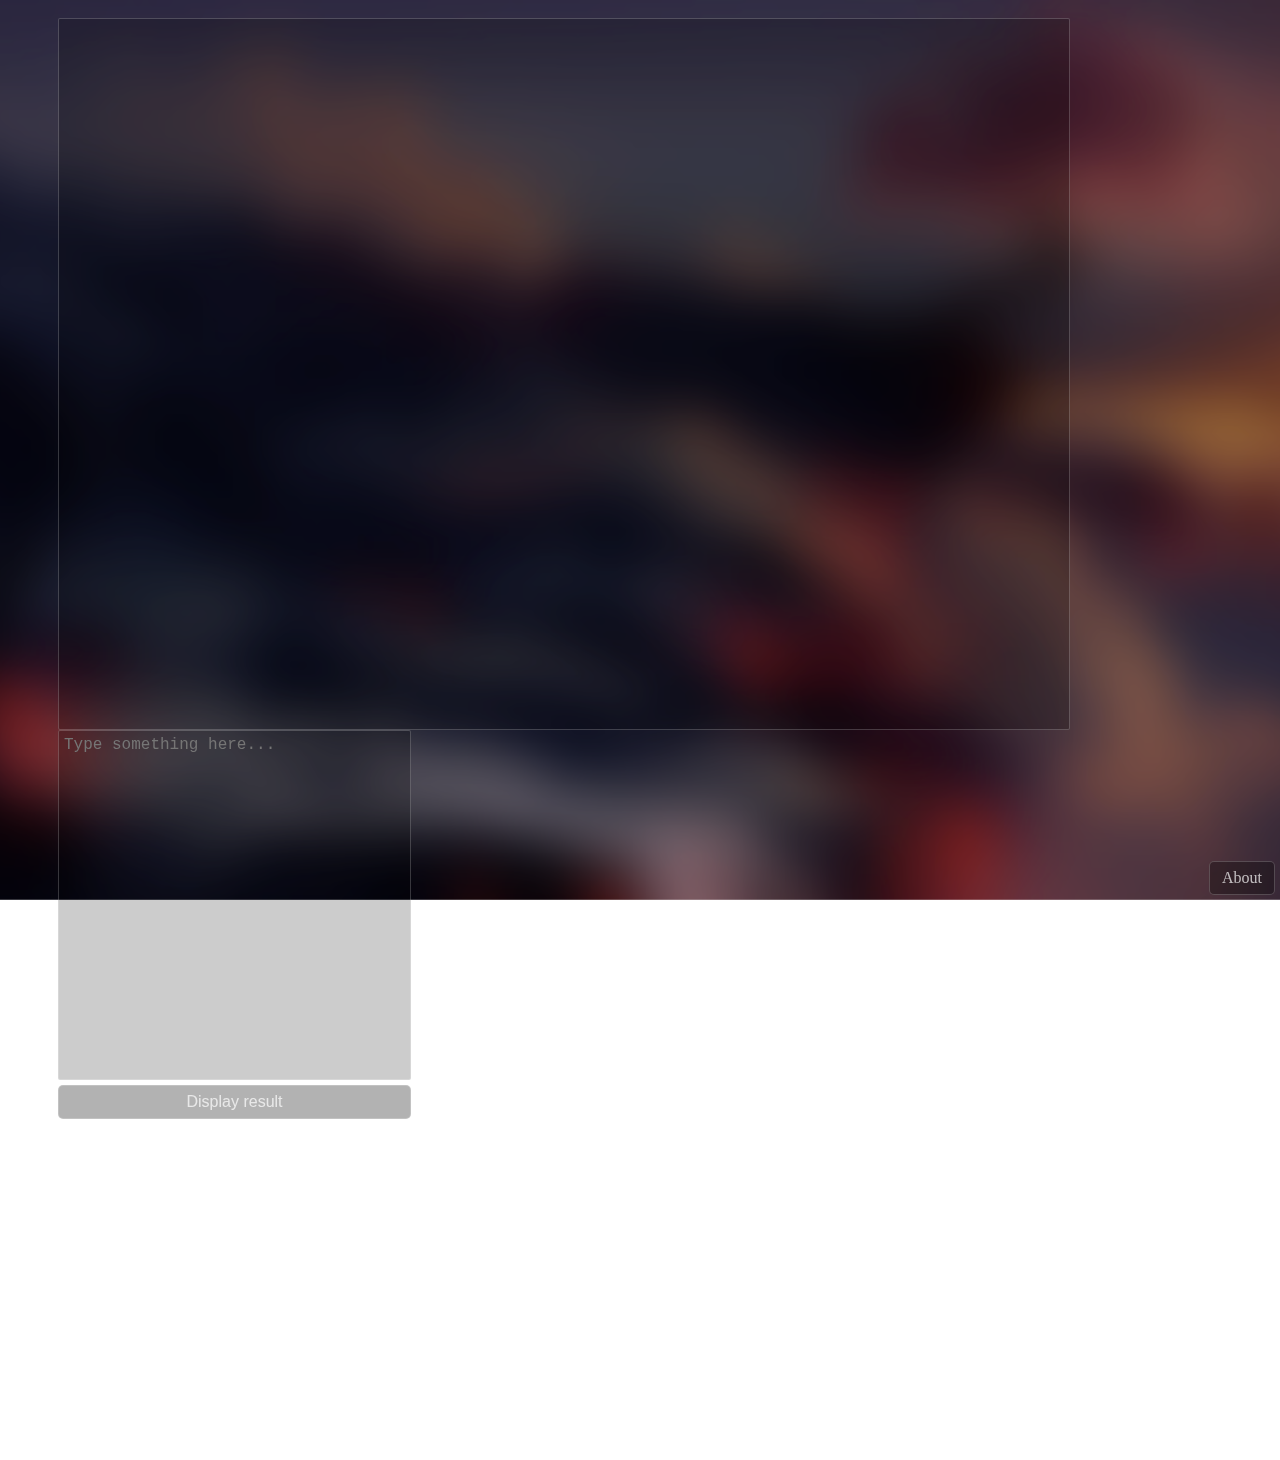
<file: index.html>
<html>
    <head>
        <script src="https://ajax.googleapis.com/ajax/libs/jquery/3.1.1/jquery.min.js"></script>
        <!-- <link rel="stylesheet" href="https://maxcdn.bootstrapcdn.com/bootstrap/3.3.7/css/bootstrap.min.css" integrity="sha384-BVYiiSIFeK1dGmJRAkycuHAHRg32OmUcww7on3RYdg4Va+PmSTsz/K68vbdEjh4u" crossorigin="anonymous"> -->
        <!-- <link rel="stylesheet" href="https://maxcdn.bootstrapcdn.com/bootstrap/3.3.7/css/bootstrap-theme.min.css" integrity="sha384-rHyoN1iRsVXV4nD0JutlnGaslCJuC7uwjduW9SVrLvRYooPp2bWYgmgJQIXwl/Sp" crossorigin="anonymous"> -->
        <script src="https://maxcdn.bootstrapcdn.com/bootstrap/3.3.7/js/bootstrap.min.js" integrity="sha384-Tc5IQib027qvyjSMfHjOMaLkfuWVxZxUPnCJA7l2mCWNIpG9mGCD8wGNIcPD7Txa" crossorigin="anonymous"></script>
        <link rel="stylesheet" href="style.css">
    </head>
    <body>
        <img src="back.jpeg" style="width: 100%; height: 100%; position:fixed; z-index: -1;">
        <div style="padding: 10px 50px; margin: 0 auto;">
            <svg id="svg" width="1000px" height="700px"></svg>
            <div style="display: inline-block; vertical-align: top;">
                <textarea id="textarea" style="resize: none; height: 350px; width: 100%;" placeholder="Type something here..."></textarea>
                <button id="button" class="btn btn-primary" style="width: 100%; margin-top: 5px; margin-bottom: 5px;">Display result</button>
                <div id="inf" style="height: 318px; overflow: auto;">
                </div>
            </div>
            <a id="about" class="btn btn-primary" style="position: absolute; bottom: 5px; right: 5px;" href="about.html">About</a>
        </div>
    </body>
</html>
<style>
 #svg, #textarea{
     /* border: 2px solid grey; */
 }
 p {
     font-size: 22px;
     padding: 3px 10px;
     margin: 0;
     font-weight: 800;
 }
</style>
<script>

 let f = () => {
     $("#svg").html("");
     $("#inf").html("");

     let minX = 1<<30, minY = 1<<30, maxX = -(1<<30), maxY = -(1<<30);

     let get = (p) => {
         console.warn(p);
         let r = {x: p.x, y: p.y};
         r.x -= minX;
         r.y -= minY;
         r.x /= (maxX - minX);
         r.y /= (maxY - minY);
         r.y = 1 - r.y;
         r.x *= 0.8;
         r.y *= 0.8;
         r.x += 0.1;
         r.y += 0.1;
         r.x *= 1000;
         r.y *= 700;
         console.warn(r);
         return r;
     }

     let det = (a, b, c) => {
         return a.x * b.y + b.x * c.y + c.x * a.y - a.y * b.x - b.y * c.x - c.y * a.x;
     }
     let points = [];
     $("#textarea").val().split("\n").forEach((line, index) => {
         points.push({x: parseFloat($.trim(line).split(/\s+/)[0]), y: parseFloat($.trim(line).split(/\s+/)[1])});
     });
     for (let i = 0; i < points.length; i += 1) {
         minX = Math.min(minX, points[i].x);
         minY = Math.min(minY, points[i].y);
         maxX = Math.max(maxX, points[i].x);
         maxY = Math.max(maxY, points[i].y);
     }
     let crt = 0;
     for (let i = 0; i < points.length; i += 1) {
         if (points[i].x < points[crt].x) {
             crt = i;
         } else if (points[i].x === points[crt].x && points[i].y < points[crt].y) {
             crt = i;
         }
     }
     let crt2 = 0;
     for (let i = 0; i < points.length; i += 1) {
         if (points[i].x > points[crt2].x) {
             crt2 = i;
         } else if (points[i].x === points[crt2].x && points[i].y < points[crt2].y) {
             crt2 = i
         }
     }
     let strt = crt;
     let stp = crt2;
     let sol = [points[crt], points[(crt + 1) % points.length]];
     crt = (crt + 2) % points.length;
     do {
         while (sol.length >= 2 && det(sol[sol.length - 2], sol[sol.length - 1], points[crt]) >= 0) {
             sol.pop();
         }
         sol.push(points[crt]);
         crt++;
         if (crt >= points.length) {
             crt -= points.length;
         }
     } while (crt !== strt);
     while (sol.length >= 2 && det(sol[sol.length - 2], sol[sol.length - 1], points[crt]) >= 0) {
         sol.pop();
     }

     for (let i = 0; i < sol.length; i += 1) {
         $("#inf").append(`<p>${sol[i].x} ${sol[i].y}</p>`);
     }

     let go = (v, c, l, t) => {
         let pathD = "";
         let texts = [];
         for (let i = 0; i < v.length; i += 1) {
             if (!i) {
                 pathD += "M "
             } else {
                 pathD += "L ";
             }
             pathD += `${get(v[i]).x} ${get(v[i]).y} `;
             let point = document.createElementNS("http://www.w3.org/2000/svg", "circle");
             point.setAttribute("cx", get(v[i]).x);
             point.setAttribute("cy", get(v[i]).y);
             point.setAttribute("r", 5);
             point.setAttribute("fill", l);
             $("#svg").append(point);

             let txt = document.createElementNS("http://www.w3.org/2000/svg", "text");
             txt.innerHTML = `(${v[i].x},${v[i].y})`;
             txt.setAttribute("text-anchor", "left");
             txt.setAttribute("user-select", "none");
             txt.setAttribute("font-size", "22px");
             txt.setAttribute("font-weight", "800");
             txt.setAttribute("x", get(v[i]).x + 14);
             txt.setAttribute("y", get(v[i]).y + 17);
             txt.setAttribute("fill", t);
             texts.push(txt);
         }
         pathD += "z";
         let path = document.createElementNS("http://www.w3.org/2000/svg", "path");
         path.setAttribute("d", pathD);
         path.setAttribute("stroke", c);
         path.setAttribute("stroke-width", 4);
         path.setAttribute("fill", "transparent");
         $("svg").append(path);

         texts.forEach((text) => {
             $("#svg").append(text);
         });
     };

     go(points, "rgba(255,255,255,0.1)", "rgba(255,255,255,0.5)", "rgba(255,255,255,0.5)");
     go(sol, "rgba(255,255,255,0.7)", "rgba(255,255,255,0.9)","rgba(255,255,255,1)");
 }
 $("#button").click(f);
</script>
</file>
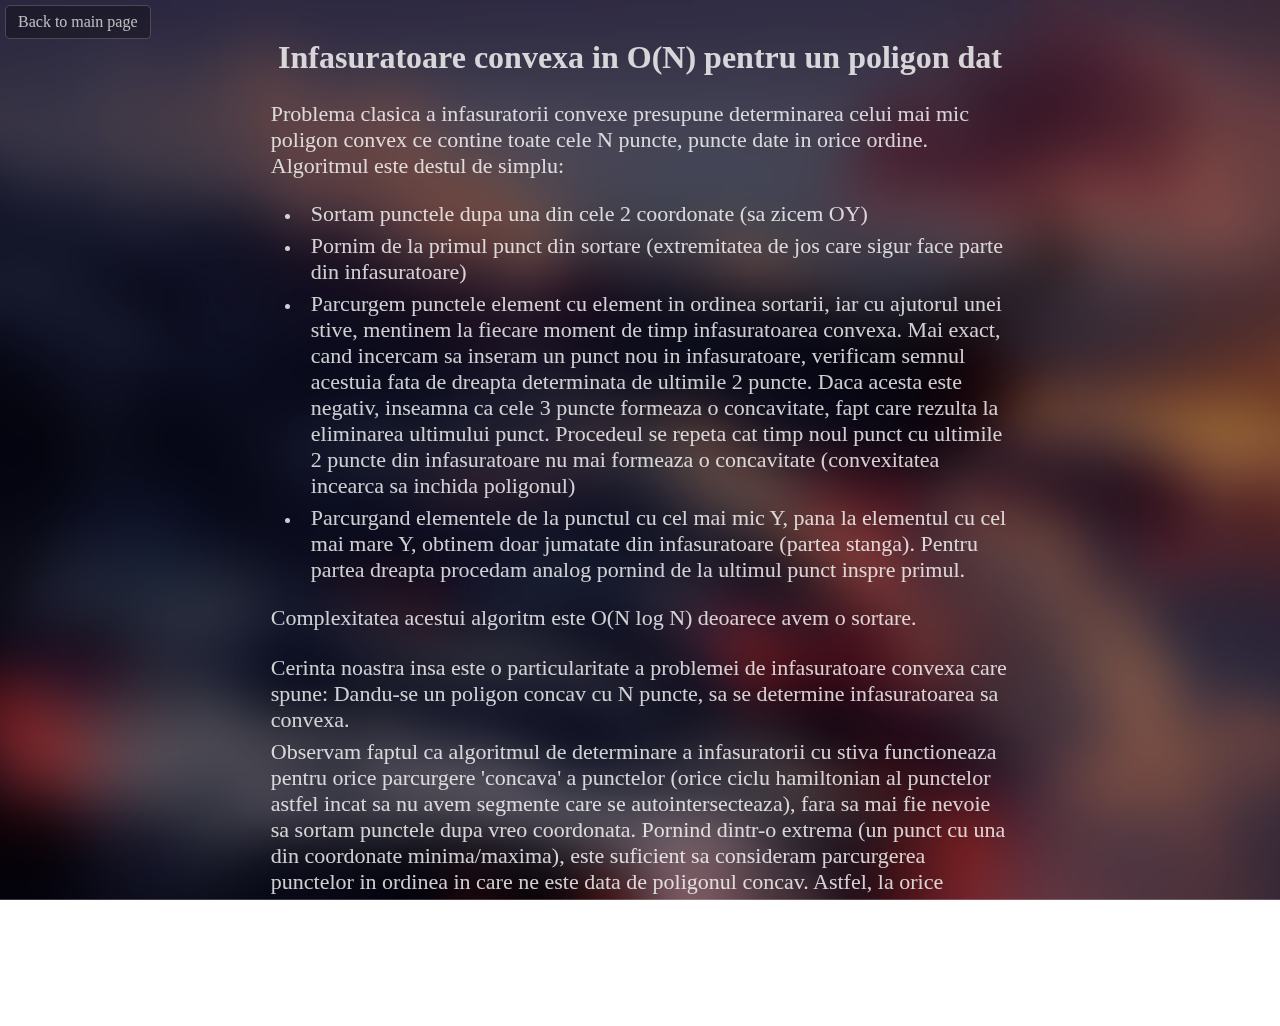
<file: about.html>
<html>
    <head>
        <script src="https://ajax.googleapis.com/ajax/libs/jquery/3.1.1/jquery.min.js"></script>
        <!-- <link rel="stylesheet" href="https://maxcdn.bootstrapcdn.com/bootstrap/3.3.7/css/bootstrap.min.css" integrity="sha384-BVYiiSIFeK1dGmJRAkycuHAHRg32OmUcww7on3RYdg4Va+PmSTsz/K68vbdEjh4u" crossorigin="anonymous"> -->
        <!-- <link rel="stylesheet" href="https://maxcdn.bootstrapcdn.com/bootstrap/3.3.7/css/bootstrap-theme.min.css" integrity="sha384-rHyoN1iRsVXV4nD0JutlnGaslCJuC7uwjduW9SVrLvRYooPp2bWYgmgJQIXwl/Sp" crossorigin="anonymous"> -->
        <script src="https://maxcdn.bootstrapcdn.com/bootstrap/3.3.7/js/bootstrap.min.js" integrity="sha384-Tc5IQib027qvyjSMfHjOMaLkfuWVxZxUPnCJA7l2mCWNIpG9mGCD8wGNIcPD7Txa" crossorigin="anonymous"></script>
        <link rel="stylesheet" href="style.css">
    </head>
    <body>
        <img src="back.jpeg" style="width: 100%; height: 100%; position:fixed; z-index: -1;">
        <a href="index.html" class="btn btn-primary" style="position: absolute; top: 5px; left: 5px;">Back to main page</a>
        <div style="padding: 10px 50px; margin: 0 auto; max-width: 60%;">
            <h1 class="text-center">Infasuratoare convexa in O(N) pentru un poligon dat</h2>
            <p>Problema clasica a infasuratorii convexe presupune determinarea celui mai mic poligon convex ce contine toate cele N puncte, puncte date in orice ordine. Algoritmul este destul de simplu:</p>
            <ul>
                <li><p>Sortam punctele dupa una din cele 2 coordonate (sa zicem OY)</p></li>
                <li><p>Pornim de la primul punct din sortare (extremitatea de jos care sigur face parte din infasuratoare)</p></li>
                <li><p>Parcurgem punctele element cu element in ordinea sortarii, iar cu ajutorul unei stive, mentinem la fiecare moment de timp infasuratoarea convexa. Mai exact, cand incercam sa inseram un punct nou in infasuratoare, verificam semnul acestuia fata de dreapta determinata de ultimile 2 puncte. Daca acesta este negativ, inseamna ca cele 3 puncte formeaza o concavitate, fapt care rezulta la eliminarea ultimului punct. Procedeul se repeta cat timp noul punct cu ultimile 2 puncte din infasuratoare nu mai formeaza o concavitate (convexitatea incearca sa inchida poligonul)</p></li>
                <li><p>Parcurgand elementele de la punctul cu cel mai mic Y, pana la elementul cu cel mai mare Y, obtinem doar jumatate din infasuratoare (partea stanga). Pentru partea dreapta procedam analog pornind de la ultimul punct inspre primul.</p></li>
            </ul>
            <p> Complexitatea acestui algoritm este O(N log N) deoarece avem o sortare.</p>
            <br>
            <p>Cerinta noastra insa este o particularitate a problemei de infasuratoare convexa care spune: Dandu-se un poligon concav cu N puncte, sa se determine infasuratoarea sa convexa.</p>
            <p>Observam faptul ca algoritmul de determinare a infasuratorii cu stiva functioneaza pentru orice parcurgere 'concava' a punctelor (orice ciclu hamiltonian al punctelor astfel incat sa nu avem segmente care se autointersecteaza), fara sa mai fie nevoie sa sortam punctele dupa vreo coordonata. Pornind dintr-o extrema (un punct cu una din coordonate minima/maxima), este suficient sa consideram parcurgerea punctelor in ordinea in care ne este data de poligonul concav. Astfel, la orice moment de timp putem mentine infasuratoarea fara a permite sa formam o concavitate pentru oricare 3 puncte consecutive selectate. Deasemenea, infasuratoarea poate fi determinata dintr-o singura parcurgere.</p>
            <p>Complexitatea algoritmului in acest caz particular: O(N)</p>
        </div>
    </body>
</html>
<style>
 p {
     font-size: 22px;
     padding: 3px 10px;
     margin: 0;
 }
</style>
</file>
<file: style.css>
body {
    font-family: Avenir;
    color: rgba(255, 255, 255, 0.8);
}

.hidden {
    display: none;
}

.btn {
    user-select: none;
    font-size: medium;
    background-color: rgba(0, 0, 0, 0.3);
    border: 1px transparent;
    color: rgba(255, 255, 255, 0.7);
    padding: 7px 12px;
    border-radius: 5px;
    cursor: pointer;
    transition: all 0.3s;
    border: 1px solid rgba(255, 255, 255, 0.2);
}

.btn:hover, .btn:active, .btn:focus {
    background-color: rgba(255, 255, 255, 0.2);
}

input {
    font-size: 1em;
    background-color: white;
}

img {
    top: 0px;
    left: 0px;
    object-fit: cover;
}

#fun-with-words {
    padding: 5%;
    margin: 0 auto;
}

input, textarea, svg {
    transition: all ease 0.2s;
    background-color: rgba(0, 0, 0, 0.2);
    border-radius: 2px;
    border: 1px solid rgba(255, 255, 255, 0.2);
    color: rgba(255, 255, 255, 0.8);
    padding: 5px;
}

textarea, input, button {
    outline: none;
}

input:focus, textarea:focus {
    background-color: rgba(255, 255, 255, 0.2);
    border-color: rgba(255, 255, 255, 0.4);
}

textarea {
    font-size: 16px;
    width: 195px;
    height: 300px;
}

h3 {
    margin-bottom: 3px;
    margin-top: 3px;
}

h4 {
    margin-bottom: 5px;
    margin-top: 5px;
}

h2 {
    margin-bottom: 7px;
    margin-top: 7px;
}

.warning-text {
    /*color: #ff2b2b;*/
    font-size: 16px;
    background-color: rgba(255, 255, 255, 0.2);
    padding: 3px 10px;
    border-radius: 6px;
    margin-bottom: 3px;
    margin-top: 3px;
    font-weight: 600;
}

input::-webkit-outer-spin-button,
input::-webkit-inner-spin-button {
    -webkit-appearance: none;
    margin: 0;
}

.pull-left {
    left: 0px;
    float: left;
}

.pull-right {
    right: 0px;
    float: right;
}

.text-center {
    text-align: center;
}

a {
    text-decoration: none;
    color: rgba(255, 255, 255, 0.7);
}
</file>
